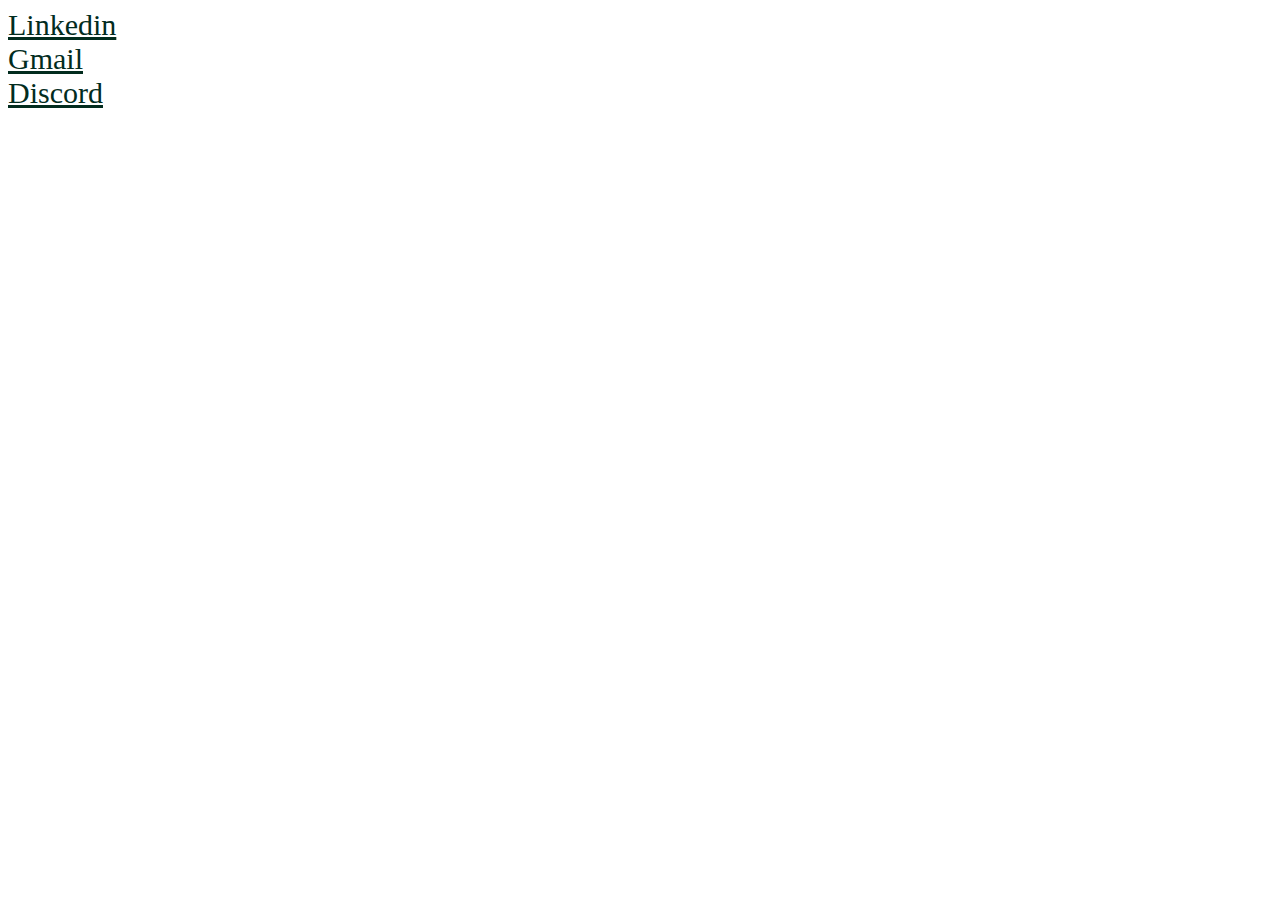
<file: index.html>
<!DOCTYPE html>
<html lang="en">
  <head>
    <meta charset="UTF-8" />
    <meta name="viewport" content="width=device-width, initial-scale=1.0" />
    <meta http-equiv="X-UA-Compatible" content="ie=edge" />
    <title>Linkedin</title>
    <link rel="stylesheet" href="style.css" />
  </head>
  <body>
    <a href="/Linkedin/index.html">Linkedin</a> <br />
    <a href="/Gmail/index.html">Gmail</a><br />
    <a href="/Discord/index.html">Discord</a>
  </body>
</html>
</file>
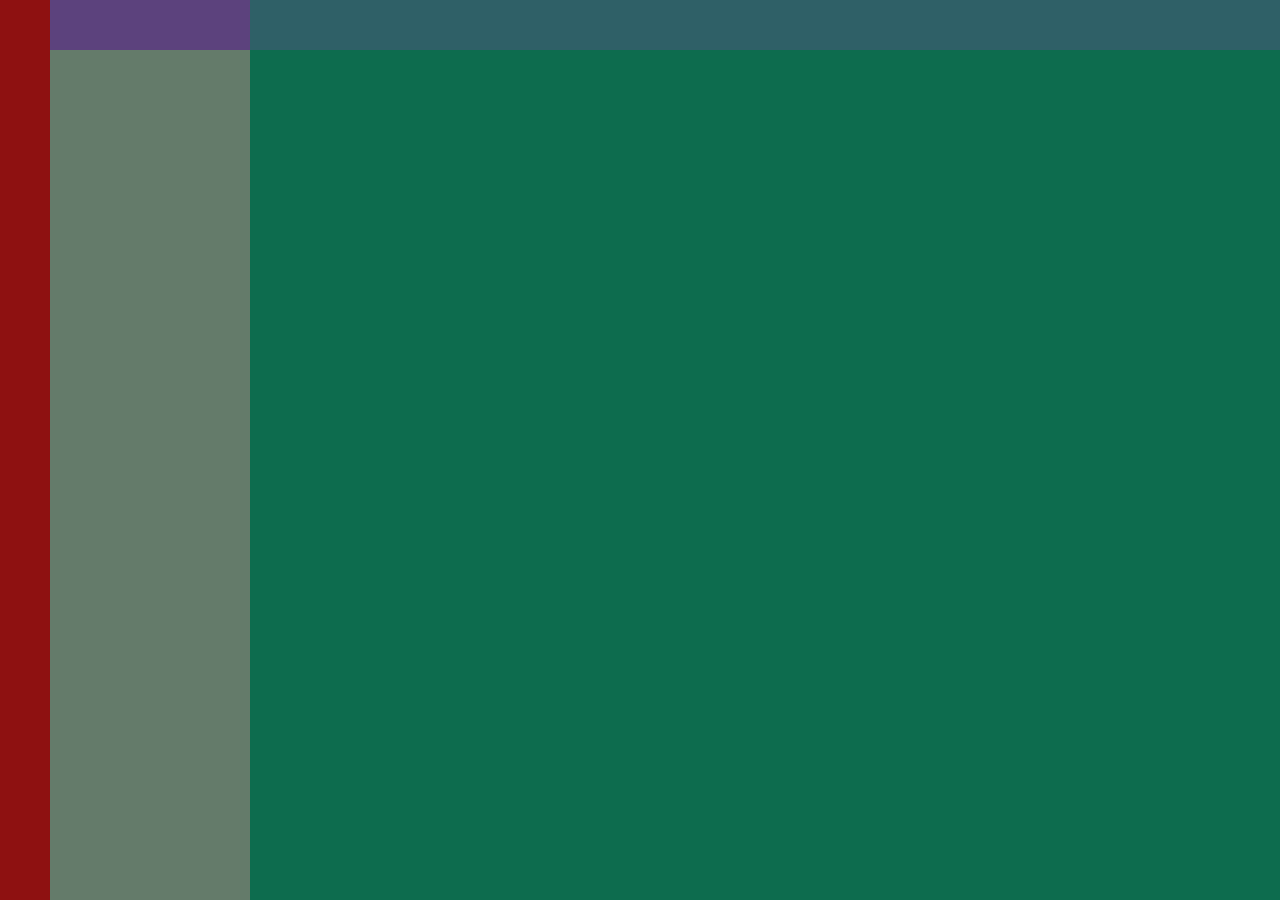
<file: Discord/index.html>
<!DOCTYPE html>
<html lang="en">
  <head>
    <meta charset="UTF-8" />
    <meta name="viewport" content="width=device-width, initial-scale=1.0" />
    <meta http-equiv="X-UA-Compatible" content="ie=edge" />
    <title>Linkedin</title>
    <link rel="stylesheet" href="style.css" />
  </head>
  <body>
    <div class="container">
      <div class="one"></div>

      <div class="two"></div>
      <div class="three"></div>
      <div class="four"></div>

      <div class="five"></div>
    </div>
  </body>
</html>
</file>
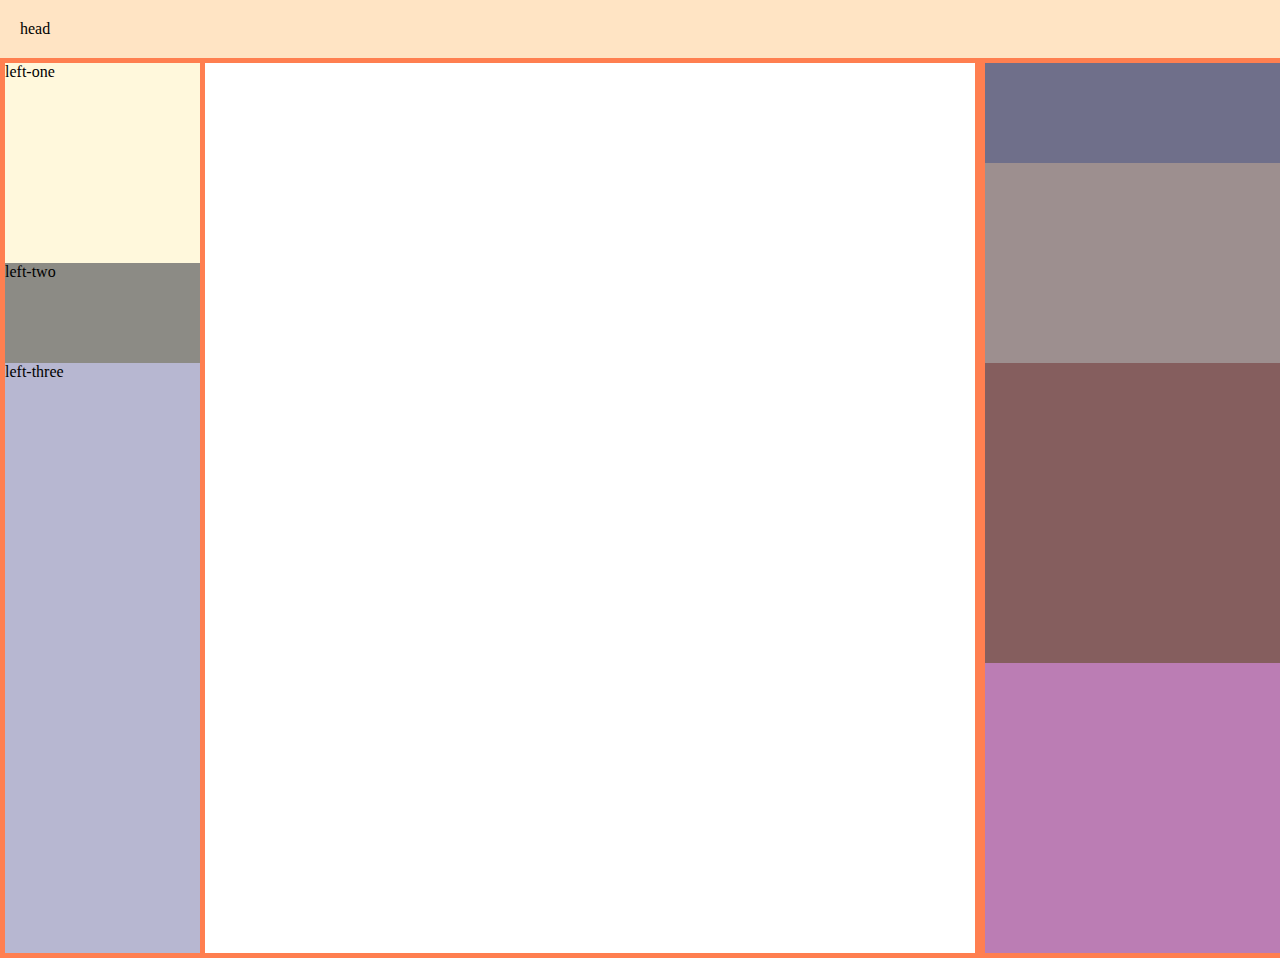
<file: Gmail/index.html>
<!DOCTYPE html>
<html lang="en">
  <head>
    <meta charset="UTF-8" />
    <meta name="viewport" content="width=device-width, initial-scale=1.0" />
    <meta http-equiv="X-UA-Compatible" content="ie=edge" />
    <title>Linkedin</title>
    <link rel="stylesheet" href="style.css" />
  </head>
  <body>
    <div class="head">head</div>

    <div class="container">
      <div class="left">
        <div class="left-one">left-one</div>
        <div class="left-two">left-two</div>
        <div class="left-three">left-three</div>
      </div>

      <div class="main"></div>
      <div class="right">
        <div class="right-one"></div>
        <div class="right-two"></div>
        <div class="right-three"></div>
        <div class="right-four"></div>
      </div>
    </div>
  </body>
</html>
</file>
<file: style.css>
* {
  font-size: 30px;
  color: rgb(2, 44, 30);
}
</file>
<file: Discord/style.css>
* {
  margin: 0px;
  padding: 0px;
  box-sizing: border-box;
}

.container {
  display: grid;
  grid-template:
    "one two three" 50px
    "one four five" 1fr/
    50px 200px 1fr;
  height: 100vh;
  width: 100vw;
}
.one {
  grid-area: one;
  background-color: rgb(142, 17, 17);
}
.two {
  grid-area: two;
  background-color: rgb(92, 66, 125);
}
.three {
  grid-area: three;
  background-color: rgb(47, 96, 103);
}
.four {
  grid-area: four;
  background-color: rgb(100, 123, 106);
}
.five {
  grid-area: five;
  background-color: rgb(13, 108, 78);
}
</file>
<file: Gmail/style.css>
* {
  margin: 0px;
  padding: 0px;
  box-sizing: border-box;
}
.head {
  background-color: bisque;
  padding: 20px;
}
.container {
  display: grid;
  grid-template:
    "left main right" 1fr/
    200px 1fr 300px;
  height: 100vh;
}
.left {
  grid-area: left;
  border: 5px solid coral;
  display: grid;
  grid-template:
    "left-one" 200px
    "left-two" 100px
    "left-three" 1fr/
    200px;
}
.left-one {
  grid-area: left-one;
  background-color: cornsilk;
}

.left-two {
  grid-area: left-two;
  background-color: rgb(140, 139, 133);
}

.left-three {
  grid-area: left-three;

  background-color: rgb(183, 183, 209);
}
.right {
  grid-area: right;
  border: 5px solid coral;
  display: grid;
  grid-template:
    "right-one" 100px
    "right-two" 200px
    "right-three" 300px
    "right-four" 1fr/
    300px;
}
.right-one {
  grid-area: right-one;
  background-color: rgb(111, 111, 138);
}
.right-two {
  grid-area: right-two;
  background-color: rgb(157, 143, 143);
}
.right-three {
  grid-area: right-three;
  background-color: rgb(133, 94, 94);
}
.right-four {
  grid-area: right-four;
  background-color: rgb(187, 125, 180);
}
.main {
  grid-area: main;
  border: 5px solid coral;
}

@media screen and (max-width: 900px) {
  .container {
    grid-template:
      "left main right" 1fr/
      200px 1fr 50px;
  }
  @media screen and (max-width: 500px) {
    .container {
      grid-template:
        "main right" 1fr/
        1fr 50px;
    }
    .left {
      display: none;
    }
  }
}
</file>
